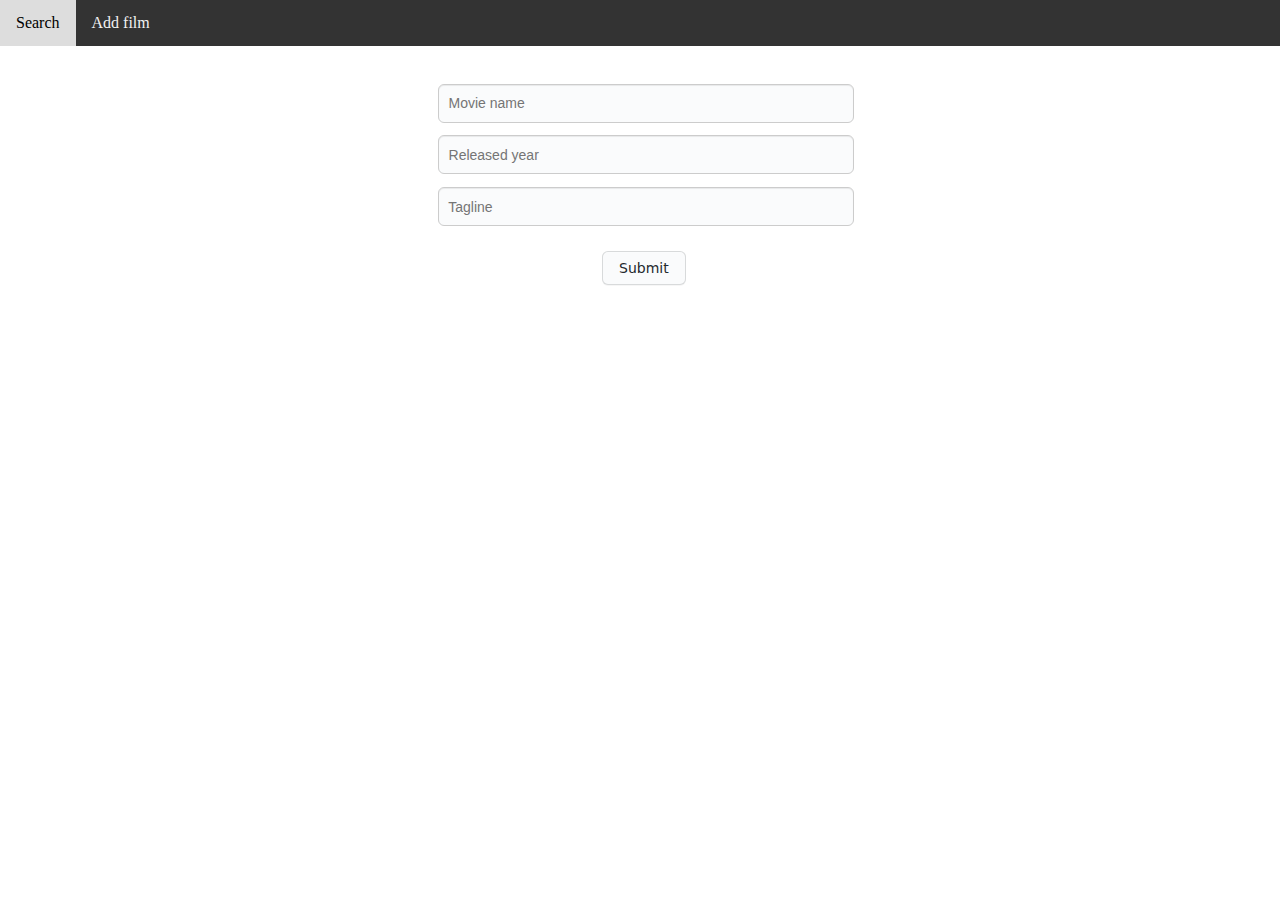
<file: src/main/resources/static/addFilm.html>
<!DOCTYPE html>
<html lang="en">
<head>
    <meta name="viewport" content="width=device-width, initial-scale=1.0">
    <link rel="stylesheet" href="main.css">
    <title>Movies Library</title>
</head>
<body>

<div class="fixedMenu">
    <a href="index.html">Search</a>
    <a href="#news">Add film</a>
</div>

    <form id="myForm">
            <input type="text" id="name" placeholder="  Movie name" class="name" name="movieName">
            <input type="number" id="year" placeholder="  Released year" class="year" name="releasedYear">
            <input type="text" id="tagline" placeholder="  Tagline" class="tagline" name="tagline">
        <button type="submit" class="submitButton">Submit</button>

    </form>

<script type="text/javascript">

    var form = document.getElementById("myForm");

    form.onsubmit = function(e) {
        e.preventDefault();
        var name = document.getElementById("name").value;
        var year = document.getElementById("year").value;
        var tagline = document.getElementById("tagline").value;

        var xhr = new XMLHttpRequest();

        var params = 'name=' + encodeURIComponent(name) + '&year=' + encodeURIComponent(year) + '&tagline=' + encodeURIComponent(tagline);
        xhr.open("GET", '/addmovie/?' + params, true);
        xhr.send(params);
    }
</script>

</body>
</html>
</file>
<file: src/main/resources/static/main.css>
.navbar{
    height: 20%;
    width: 100%;
    background-color: #ddd;
    overflow: hidden;
    position: fixed;
    top: 5%;
    left: 0;
}

.fixedMenu {
    overflow: hidden;
    background-color: #333;
    position: fixed;
    top: 0;
    left: 0;
    width: 100%;
}

.fixedMenu a {
    float: left;
    display: block;
    color: #f2f2f2;
    text-align: center;
    padding: 14px 16px;
    text-decoration: none;
}

.fixedMenu a:hover {
    background: #ddd;
    color: black;
}

.searchPanel {
    margin-top: 5%;
    margin-left: 32%;
    width: 410px;
    height: 35px;
    font-size: 14px;
    background-color: #FAFBFC;
    line-height: 1.428571429;

    vertical-align: middle;
    border: 1px solid #cccccc;
    border-radius: 6px;;
    -webkit-box-shadow: inset 0 1px 1px rgba(0, 0, 0, 0.075);
    box-shadow: inset 0 1px 1px rgba(0, 0, 0, 0.075);
    -webkit-transition: border-color ease-in-out .15s, box-shadow ease-in-out .15s;
    transition: border-color ease-in-out .15s, box-shadow ease-in-out .15s;
}

.btn {
    appearance: none;
    margin-top: -4%;
    margin-left: 61%;
    background-color: #FAFBFC;
    border: 1px solid rgba(27, 31, 35, 0.15);
    border-radius: 6px;
    box-shadow: rgba(27, 31, 35, 0.04) 0 1px 0, rgba(255, 255, 255, 0.25) 0 1px 0 inset;
    box-sizing: border-box;
    color: #24292E;
    cursor: pointer;
    display: inline-block;
    font-family: -apple-system, system-ui, "Segoe UI", Helvetica, Arial, sans-serif, "Apple Color Emoji", "Segoe UI Emoji";
    font-size: 14px;
    font-weight: 500;
    line-height: 20px;
    list-style: none;
    padding: 6px 16px;
    position: relative;
    transition: background-color 0.2s cubic-bezier(0.3, 0, 0.5, 1);
    user-select: none;
    -webkit-user-select: none;
    touch-action: manipulation;
    vertical-align: middle;
    white-space: nowrap;
    word-wrap: break-word;
}

.btn:hover {
    background-color: #F3F4F6;
    text-decoration: none;
    transition-duration: 0.1s;
}

.btn:disabled {
    background-color: #FAFBFC;
    border-color: rgba(27, 31, 35, 0.15);
    color: #959DA5;
    cursor: default;
}

.btn:active {
    background-color: #EDEFF2;
    box-shadow: rgba(225, 228, 232, 0.2) 0 1px 0 inset;
    transition: none 0s;
}

.cast{
    margin-top: 3%;
    width: 1250px;
    margin-left: 39%;
}

.buttonVoice {
    appearance: none;
    background-color: #FAFBFC;
    border: 1px solid rgba(27, 31, 35, 0.15);
    border-radius: 6px;
    box-shadow: rgba(27, 31, 35, 0.04) 0 1px 0, rgba(255, 255, 255, 0.25) 0 1px 0 inset;
    box-sizing: border-box;
    color: #24292E;
    cursor: pointer;
    display: inline-block;
    font-family: -apple-system, system-ui, "Segoe UI", Helvetica, Arial, sans-serif, "Apple Color Emoji", "Segoe UI Emoji";
    font-size: 14px;
    font-weight: 500;
    line-height: 20px;
    list-style: none;
    padding: 6px 16px;
    position: relative;
    transition: background-color 0.2s cubic-bezier(0.3, 0, 0.5, 1);
    user-select: none;
    -webkit-user-select: none;
    touch-action: manipulation;
    vertical-align: middle;
    white-space: nowrap;
    word-wrap: break-word;
}

.buttonVoice:hover {
    background-color: #F3F4F6;
    text-decoration: none;
    transition-duration: 0.1s;
}

.buttonVoice:disabled {
    background-color: #FAFBFC;
    border-color: rgba(27, 31, 35, 0.15);
    color: #959DA5;
    cursor: default;
}

.buttonVoice:active {
    background-color: #EDEFF2;
    box-shadow: rgba(225, 228, 232, 0.2) 0 1px 0 inset;
    transition: none 0s;
}

.table{
    width: 1000px;
    margin-top: 15%;
    margin-left: 15%;
    border-collapse: collapse;
    border: 1px solid darkgrey;
}

thead th:nth-child(1) {
    width: 25%;
}

thead th:nth-child(2) {
    width: 15%;
}

thead th:nth-child(3) {
    width: 50%;
}

thead th:nth-child(4) {
    width: 15%;
}

th, td {
    padding: 20px;
}

th {
    letter-spacing: 2px;
}

td {
    letter-spacing: 1px;
}

tbody td {
    text-align: center;
}

tfoot th {
    text-align: right;
}

tbody tr:nth-child(odd) {
    background-color: #DCDCDC;
}

tbody tr:nth-child(even) {
    background-color: #E8E8E8;
}

.name{
    margin-top: 6%;
    margin-left: 34%;
    width: 410px;
    height: 35px;
    font-size: 14px;
    background-color: #FAFBFC;
    line-height: 1.428571429;

    vertical-align: middle;
    border: 1px solid #cccccc;
    border-radius: 6px;;
    -webkit-box-shadow: inset 0 1px 1px rgba(0, 0, 0, 0.075);
    box-shadow: inset 0 1px 1px rgba(0, 0, 0, 0.075);
    -webkit-transition: border-color ease-in-out .15s, box-shadow ease-in-out .15s;
    transition: border-color ease-in-out .15s, box-shadow ease-in-out .15s;
}

.year{
    margin-top: 1%;
    margin-left: 34%;
    width: 410px;
    height: 35px;
    font-size: 14px;
    background-color: #FAFBFC;
    line-height: 1.428571429;

    vertical-align: middle;
    border: 1px solid #cccccc;
    border-radius: 6px;;
    -webkit-box-shadow: inset 0 1px 1px rgba(0, 0, 0, 0.075);
    box-shadow: inset 0 1px 1px rgba(0, 0, 0, 0.075);
    -webkit-transition: border-color ease-in-out .15s, box-shadow ease-in-out .15s;
    transition: border-color ease-in-out .15s, box-shadow ease-in-out .15s;
}

.tagline{
    margin-top: 1%;
    margin-left: 34%;
    width: 410px;
    height: 35px;
    font-size: 14px;
    background-color: #FAFBFC;
    line-height: 1.428571429;

    vertical-align: middle;
    border: 1px solid #cccccc;
    border-radius: 6px;;
    -webkit-box-shadow: inset 0 1px 1px rgba(0, 0, 0, 0.075);
    box-shadow: inset 0 1px 1px rgba(0, 0, 0, 0.075);
    -webkit-transition: border-color ease-in-out .15s, box-shadow ease-in-out .15s;
    transition: border-color ease-in-out .15s, box-shadow ease-in-out .15s;
}

.votes{
    margin-top: 1%;
    margin-left: 34%;
    width: 410px;
    height: 35px;
    font-size: 14px;
    background-color: #FAFBFC;
    line-height: 1.428571429;

    vertical-align: middle;
    border: 1px solid #cccccc;
    border-radius: 6px;;
    -webkit-box-shadow: inset 0 1px 1px rgba(0, 0, 0, 0.075);
    box-shadow: inset 0 1px 1px rgba(0, 0, 0, 0.075);
    -webkit-transition: border-color ease-in-out .15s, box-shadow ease-in-out .15s;
    transition: border-color ease-in-out .15s, box-shadow ease-in-out .15s;
}

.submitButton {
    appearance: none;
    margin-top: 2%;
    margin-left: 47%;
    background-color: #FAFBFC;
    border: 1px solid rgba(27, 31, 35, 0.15);
    border-radius: 6px;
    box-shadow: rgba(27, 31, 35, 0.04) 0 1px 0, rgba(255, 255, 255, 0.25) 0 1px 0 inset;
    box-sizing: border-box;
    color: #24292E;
    cursor: pointer;
    display: inline-block;
    font-family: -apple-system, system-ui, "Segoe UI", Helvetica, Arial, sans-serif, "Apple Color Emoji", "Segoe UI Emoji";
    font-size: 14px;
    font-weight: 500;
    line-height: 20px;
    list-style: none;
    padding: 6px 16px;
    position: relative;
    transition: background-color 0.2s cubic-bezier(0.3, 0, 0.5, 1);
    user-select: none;
    -webkit-user-select: none;
    touch-action: manipulation;
    vertical-align: middle;
    white-space: nowrap;
    word-wrap: break-word;
}

.submitButton:hover {
    background-color: #F3F4F6;
    text-decoration: none;
    transition-duration: 0.1s;
}

.submitButton:disabled {
    background-color: #FAFBFC;
    border-color: rgba(27, 31, 35, 0.15);
    color: #959DA5;
    cursor: default;
}

.submitButton:active {
    background-color: #EDEFF2;
    box-shadow: rgba(225, 228, 232, 0.2) 0 1px 0 inset;
    transition: none 0s;
}
</file>
